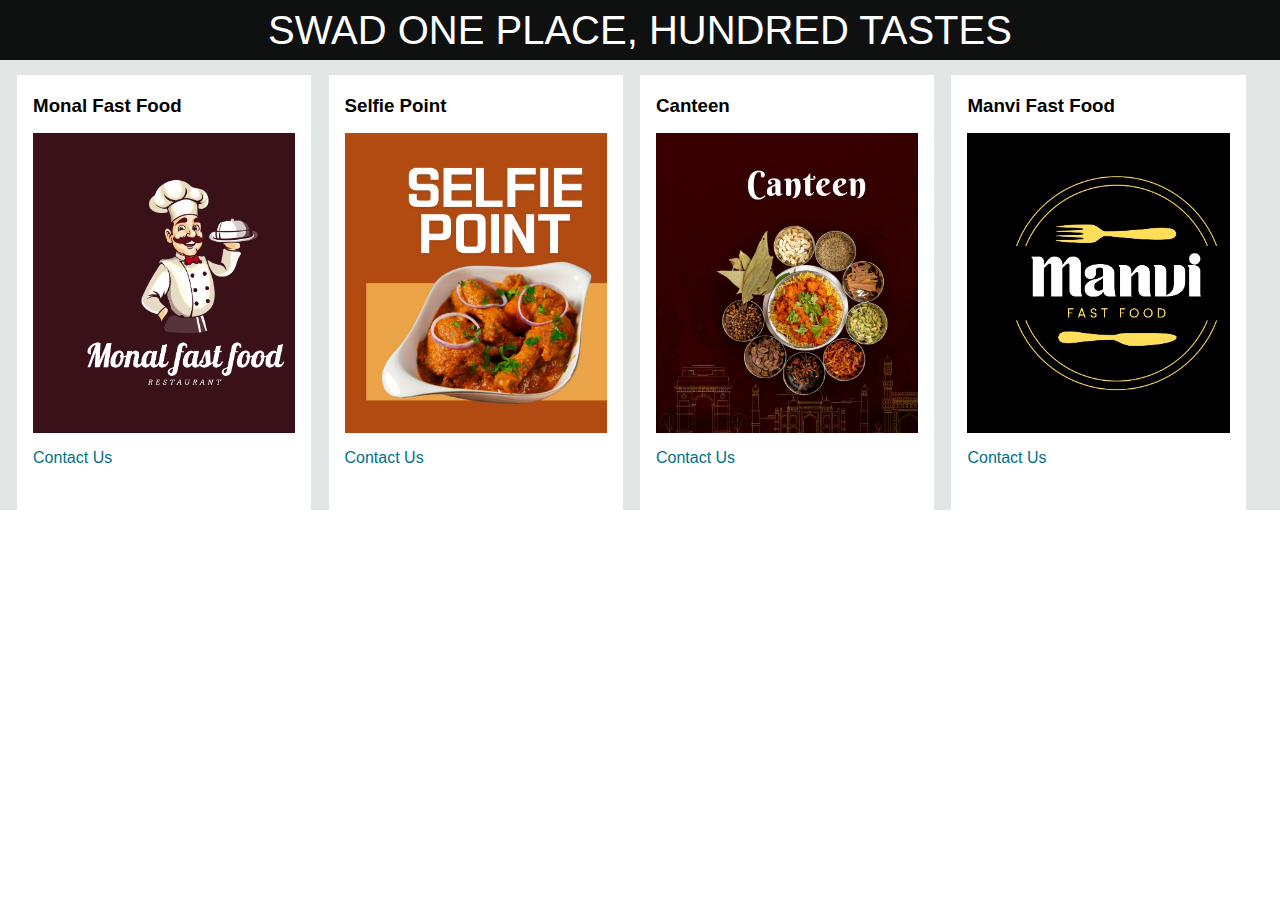
<file: MP/index.html>
<!DOCTYPE html>
<html lang="en">
<head>
    <meta charset="UTF-8">
    <meta name="viewport" content="width=device-width, initial-scale=1.0">
    <title>SWAD</title>
    <link rel="stylesheet" href="https://cdnjs.cloudflare.com/ajax/libs/font-awesome/6.5.2/css/all.min.css" integrity="sha512-SnH5WK+bZxgPHs44uWIX+LLJAJ9/2PkPKZ5QiAj6Ta86w+fsb2TkcmfRyVX3pBnMFcV7oQPJkl9QevSCWr3W6A==" crossorigin="anonymous" referrerpolicy="no-referrer" />
    <link rel="stylesheet" href="style.css">
</head>
<body>
    <div class="navbar">SWAD ONE PLACE, HUNDRED TASTES</div>
    <div class="shop-section">
        <div class="box">
            <div class="box-content">
                <h3>Monal Fast Food</h3>
                <div class="box-img" style="background-image: url('monal_f.jpg');"></div>
                <a href="Micro Project/index.html"target="_main">Contact Us</a>
            </div>
        </div>
        <div class="box2 box">
            <div class="box-content">
                <h3>Selfie Point</h3>   
                <div class="box-img" style="background-image: url('selfie.jpg');"></div>
                <a>Contact Us</a>
            </div>
        </div>
        <div class="box3 box">
            <div class="box-content">
                <h3>Canteen</h3>
                <div class="box-img" style="background-image: url('canteen.jpg');"></div>
                <a>Contact Us</a>
            </div>
        </div>
        <div class="box4 box">
            <div class="box-content">
                <h3>Manvi Fast Food</h3>
                <div class="box-img" style="background-image: url('manvi.jpg');"></div>
                <a>Contact Us</a>
            </div>
        </div>
<footer>

</footer>
</body>
</html>
</file>
<file: MP/style.css>
*{
    margin:0px;
    font-family: Arial;
    border:border-box;

}
.navbar{
    height:60px;
    font-size: 40px;
    background-color: #0F1111;
    color:white;
    display: flex;
    align-items: center;
    justify-content: space-evenly;
}
.hero-msg a{
    color:#007185;
    text-decoration: none;
}

/* shop-section */

.shop-section{
    display: flex;
    flex-wrap:wrap;
    justify-content: space-evenly;
    background-color: #e2e7e6;
}
.box{
    height:400px;
    width:23%;
    background-color: white;
    padding: 20px 0px 15px;
    margin-top: 15px;;
    a{
        text-decoration: none;
        color:#007185;
    }
}
.box-img{
    height:300px;
    background-size: cover;
    margin-top:1rem;
    margin-bottom:1rem;
}
.box-content{
    margin-left:1rem;
    margin-right:1rem;
}
.box-content p{
    color:#007185;
}
</file>
